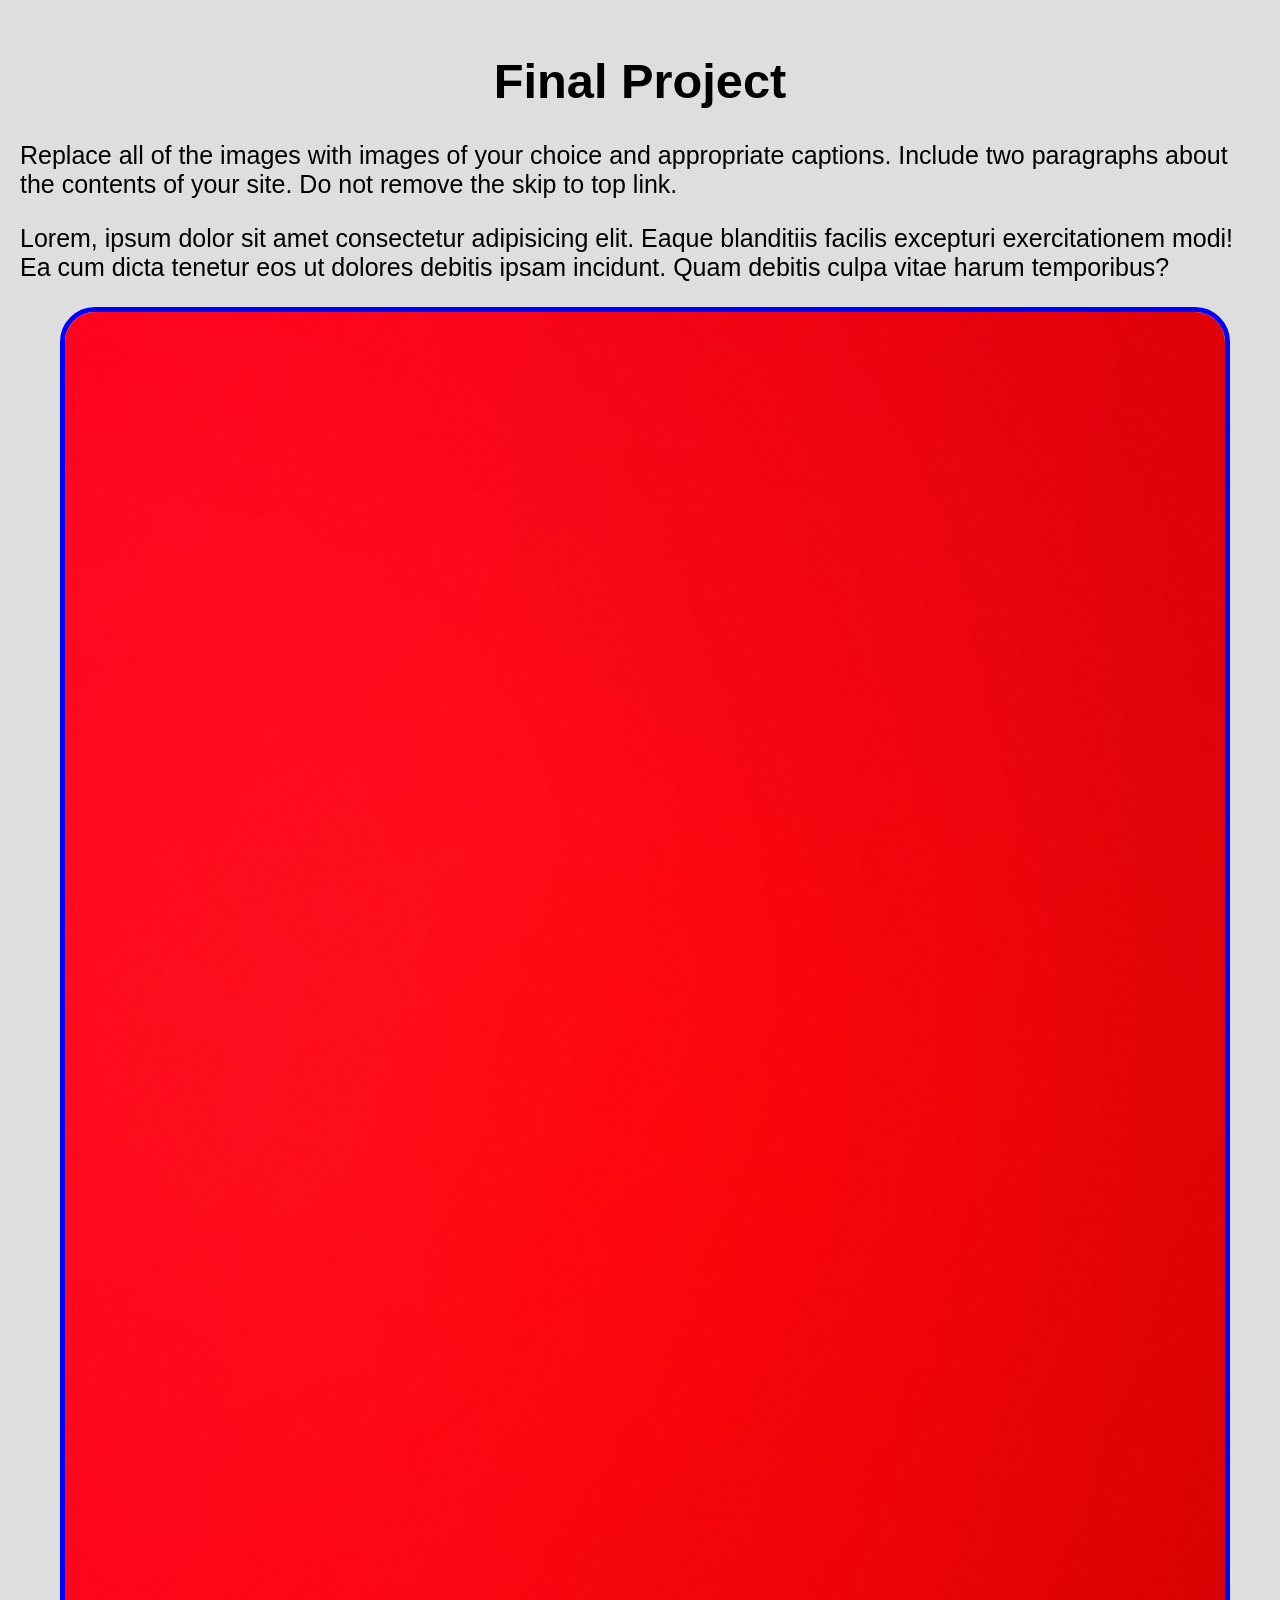
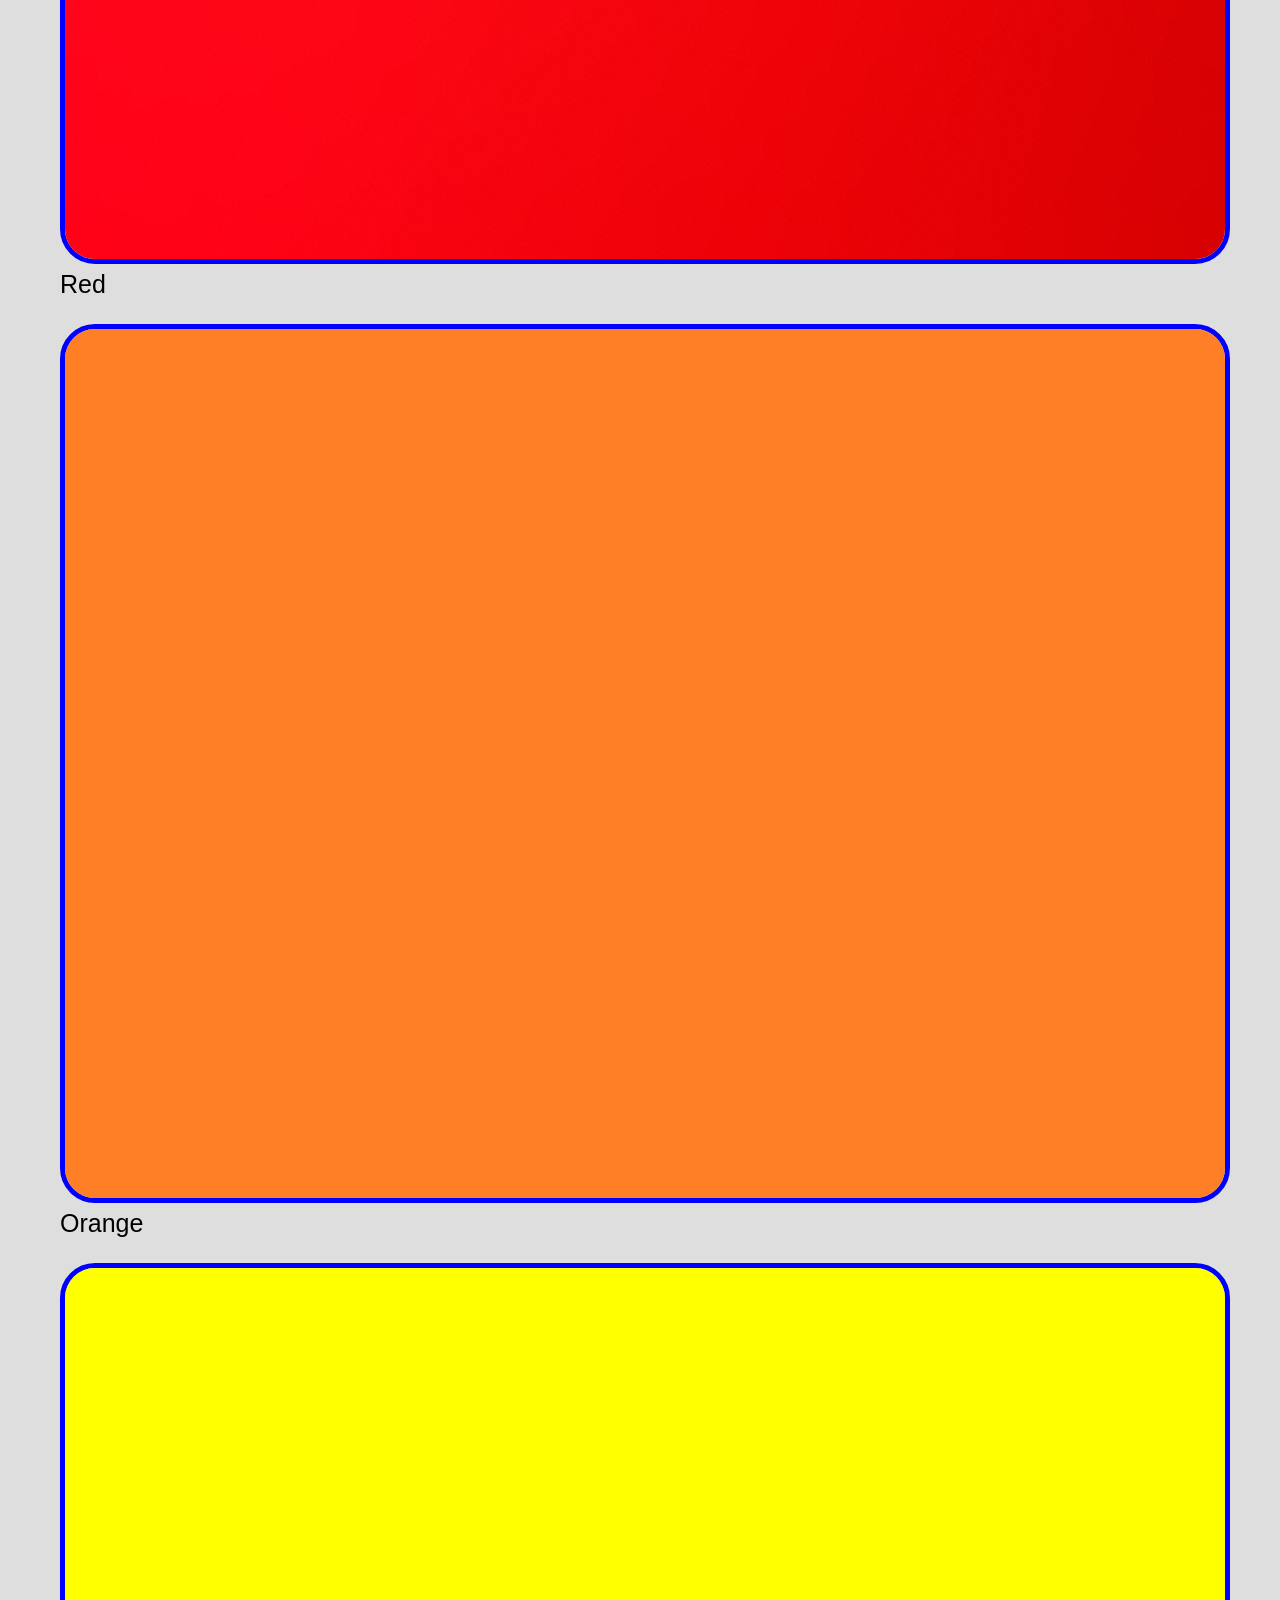
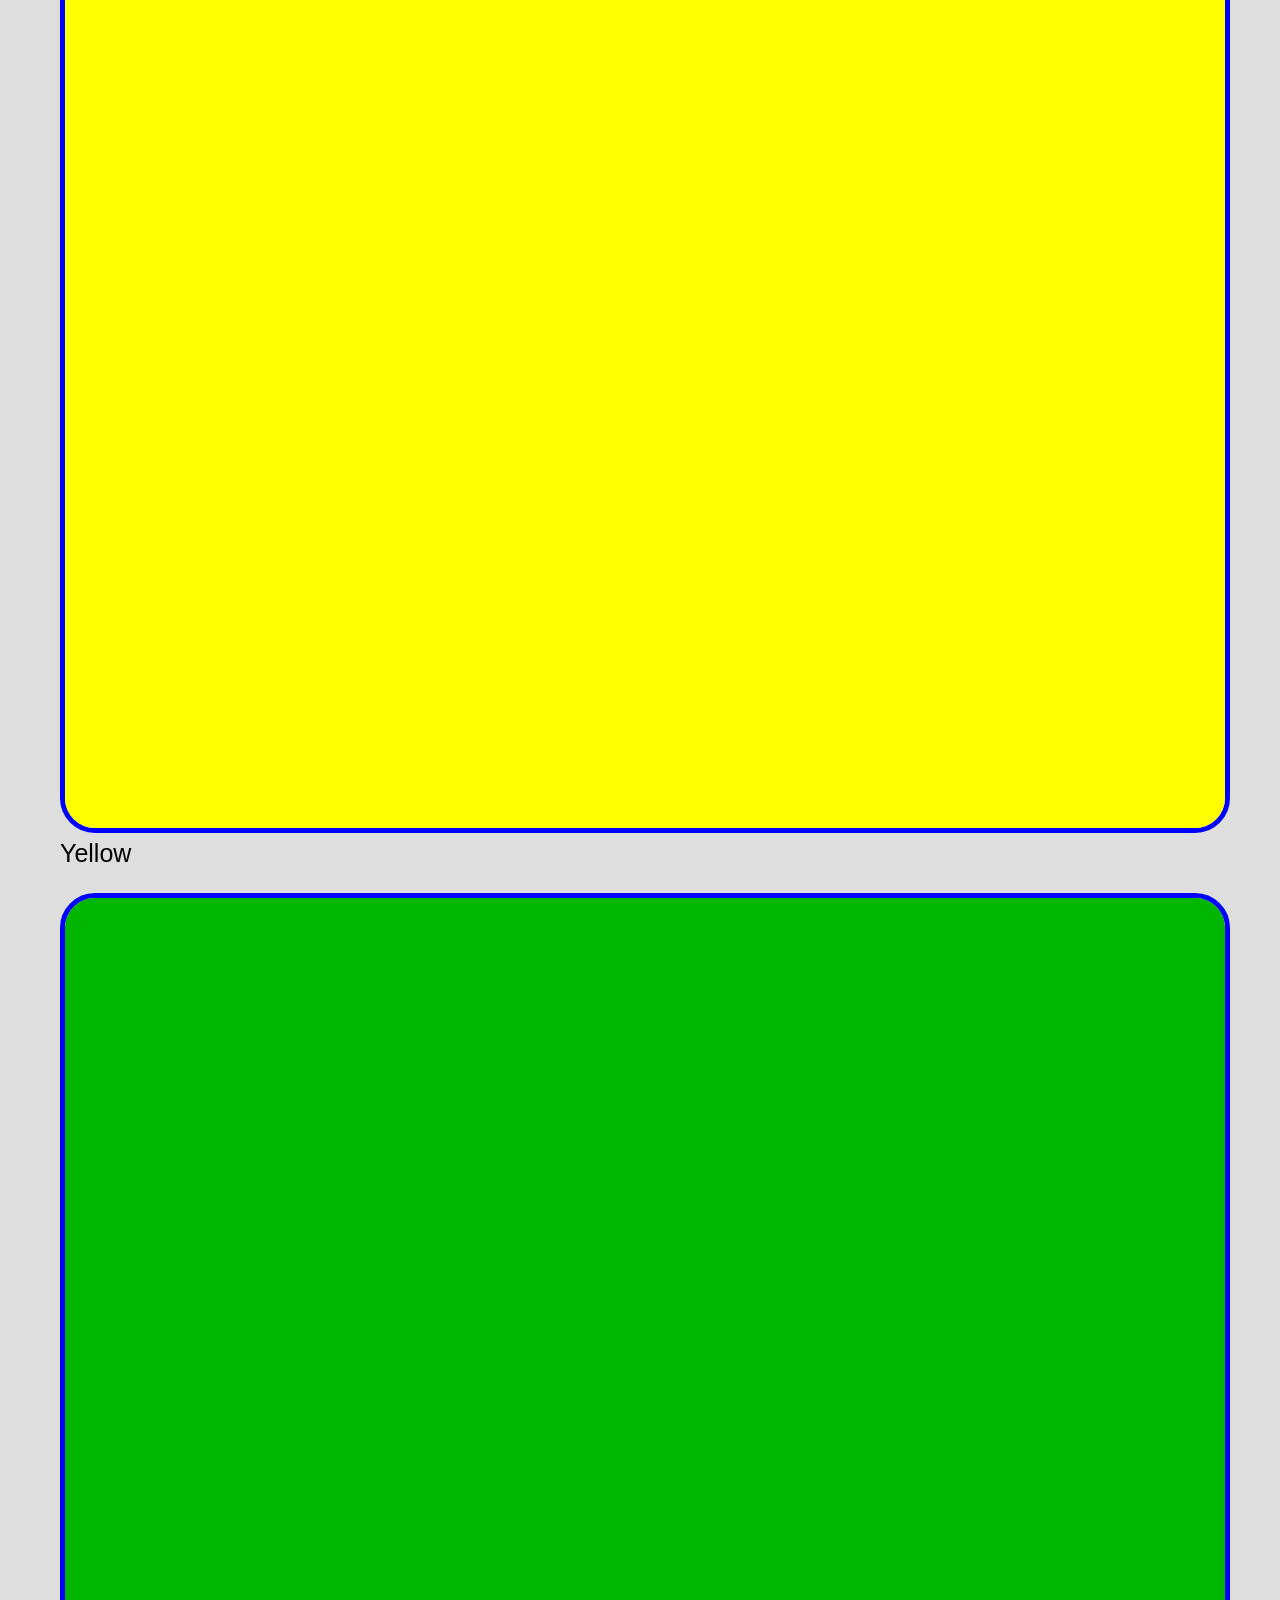
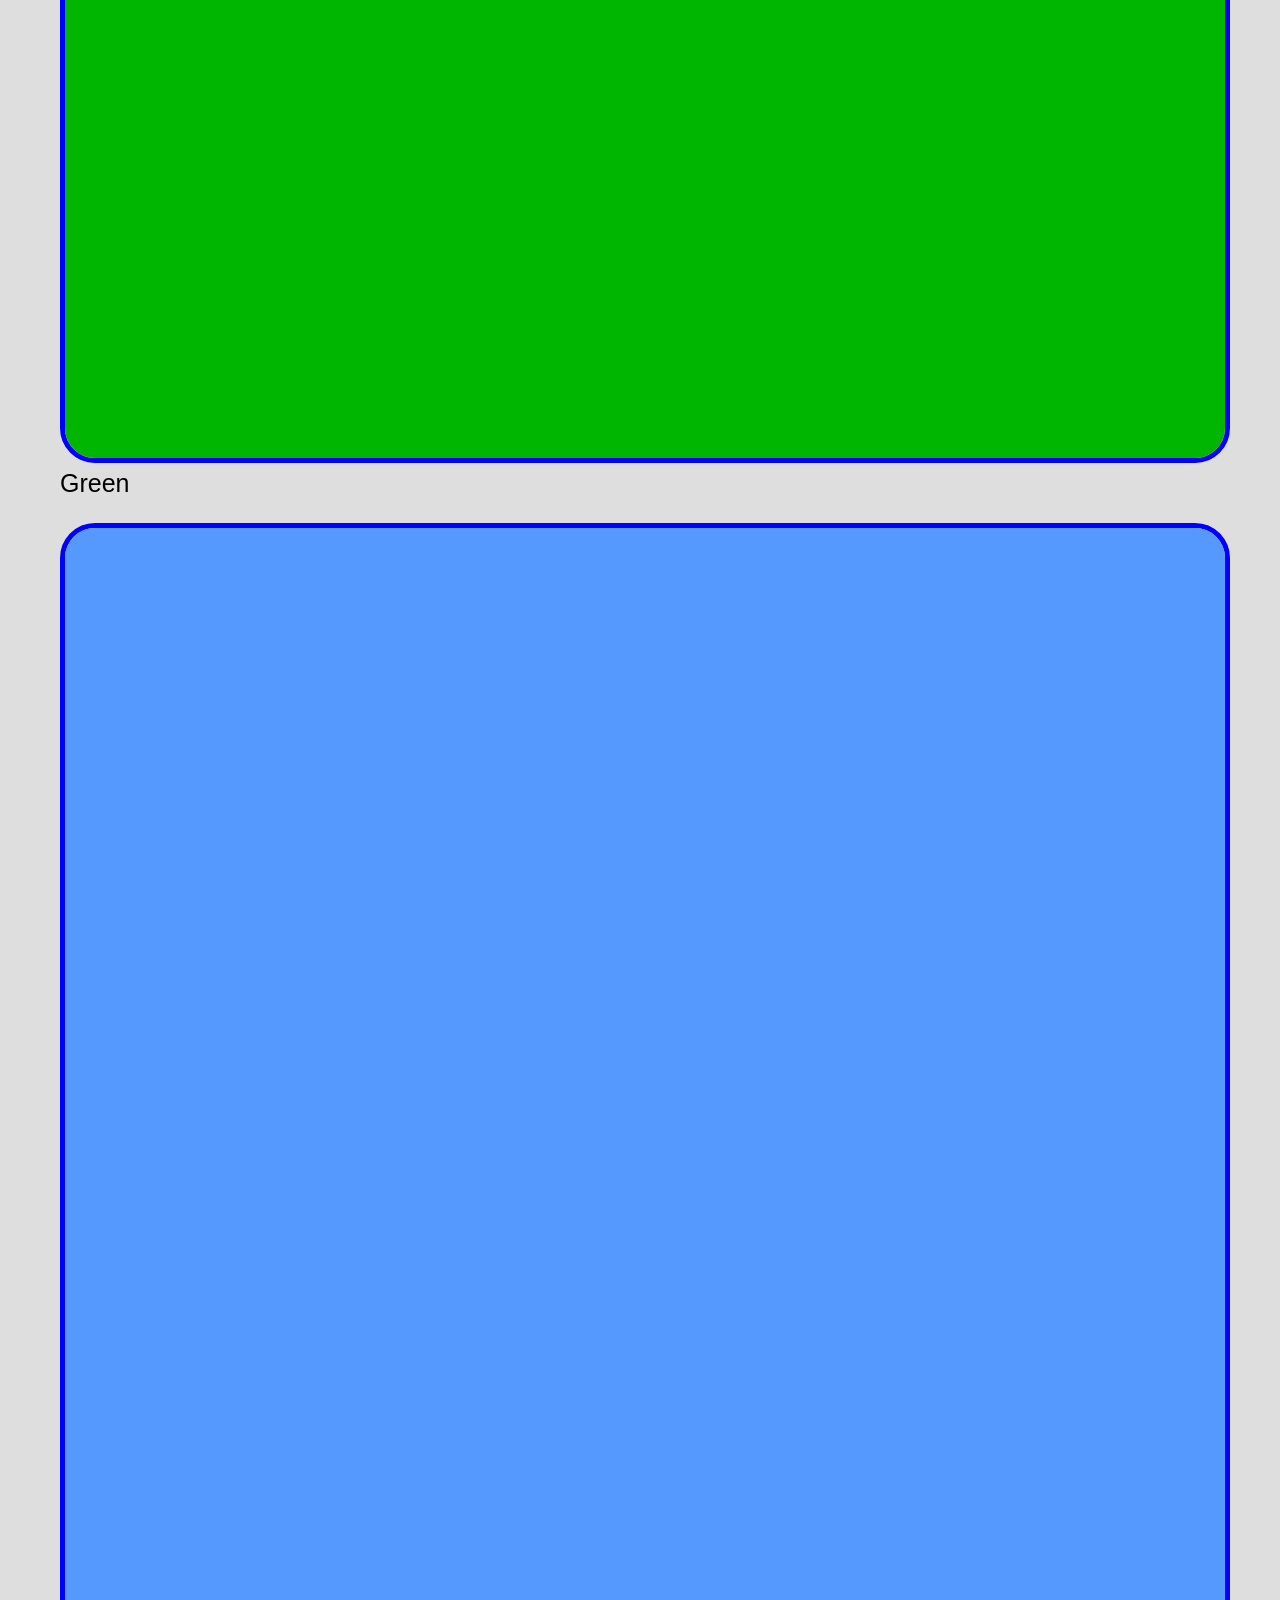
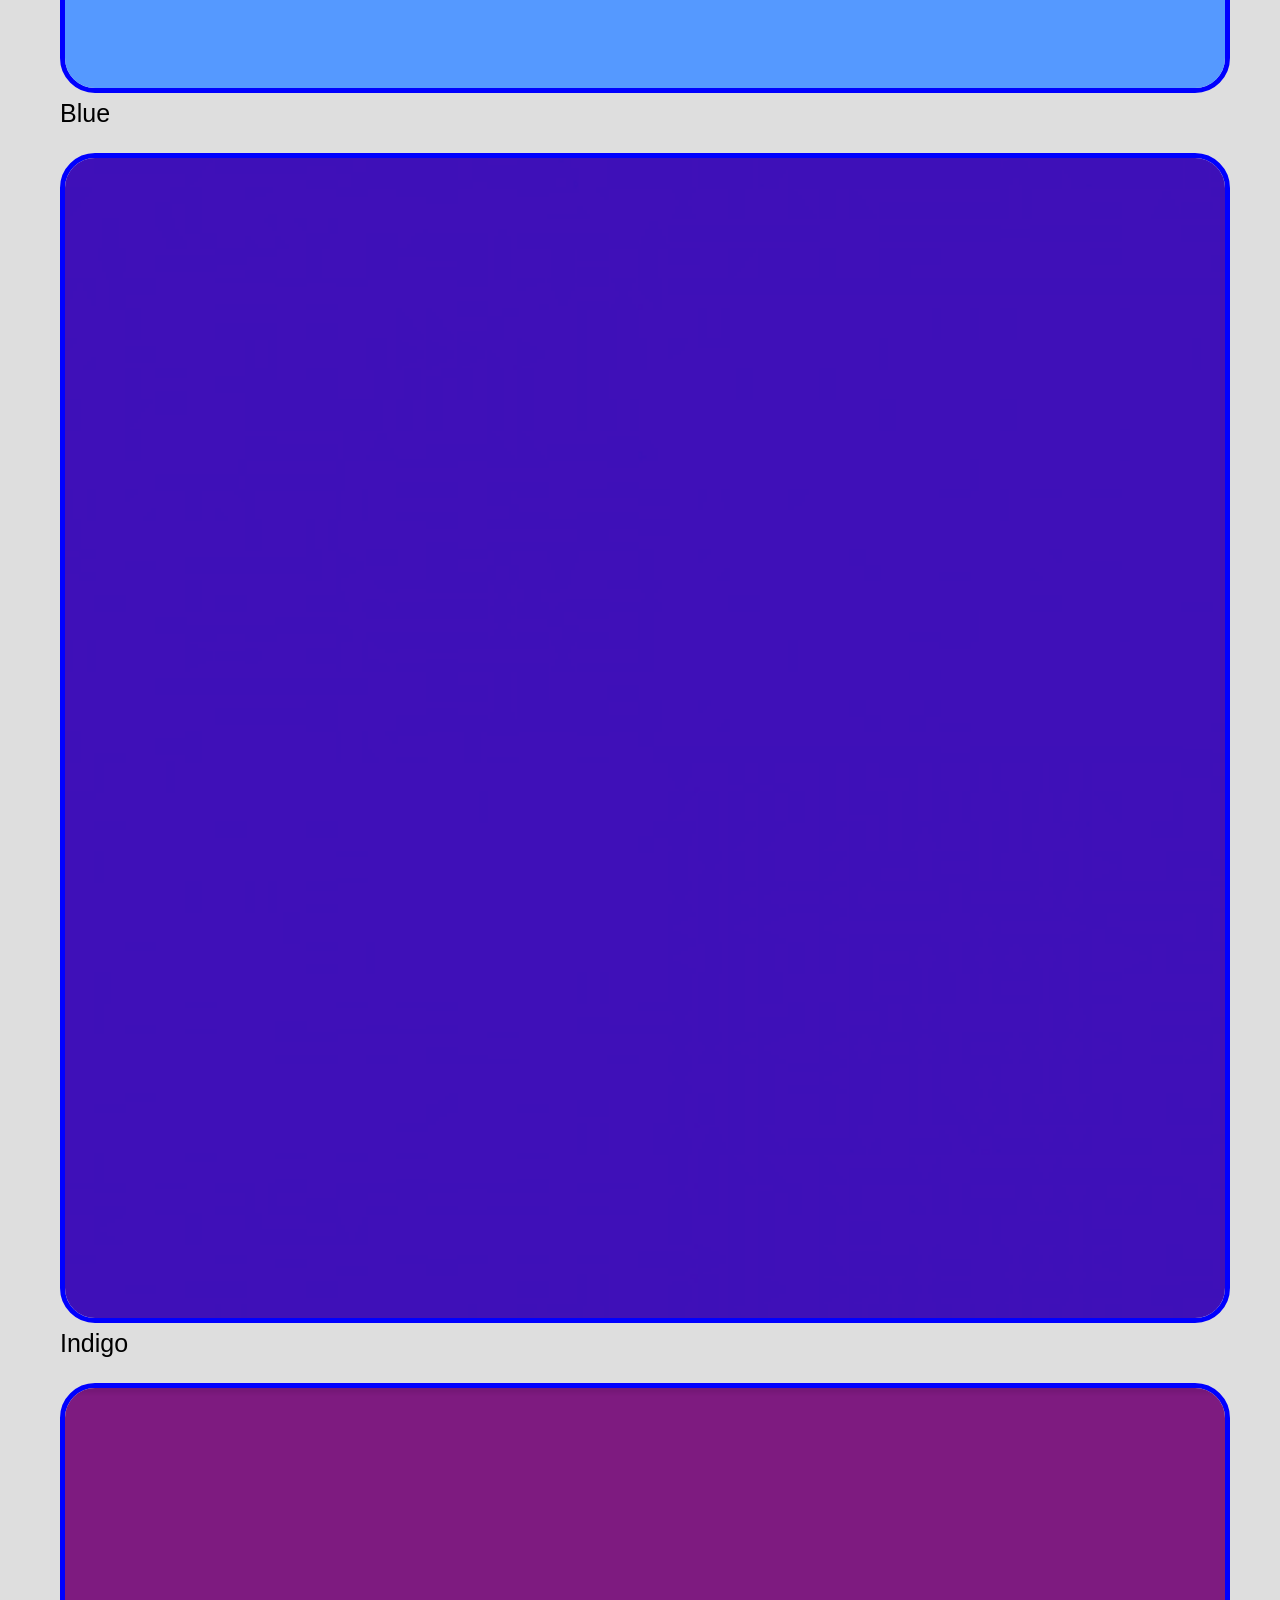
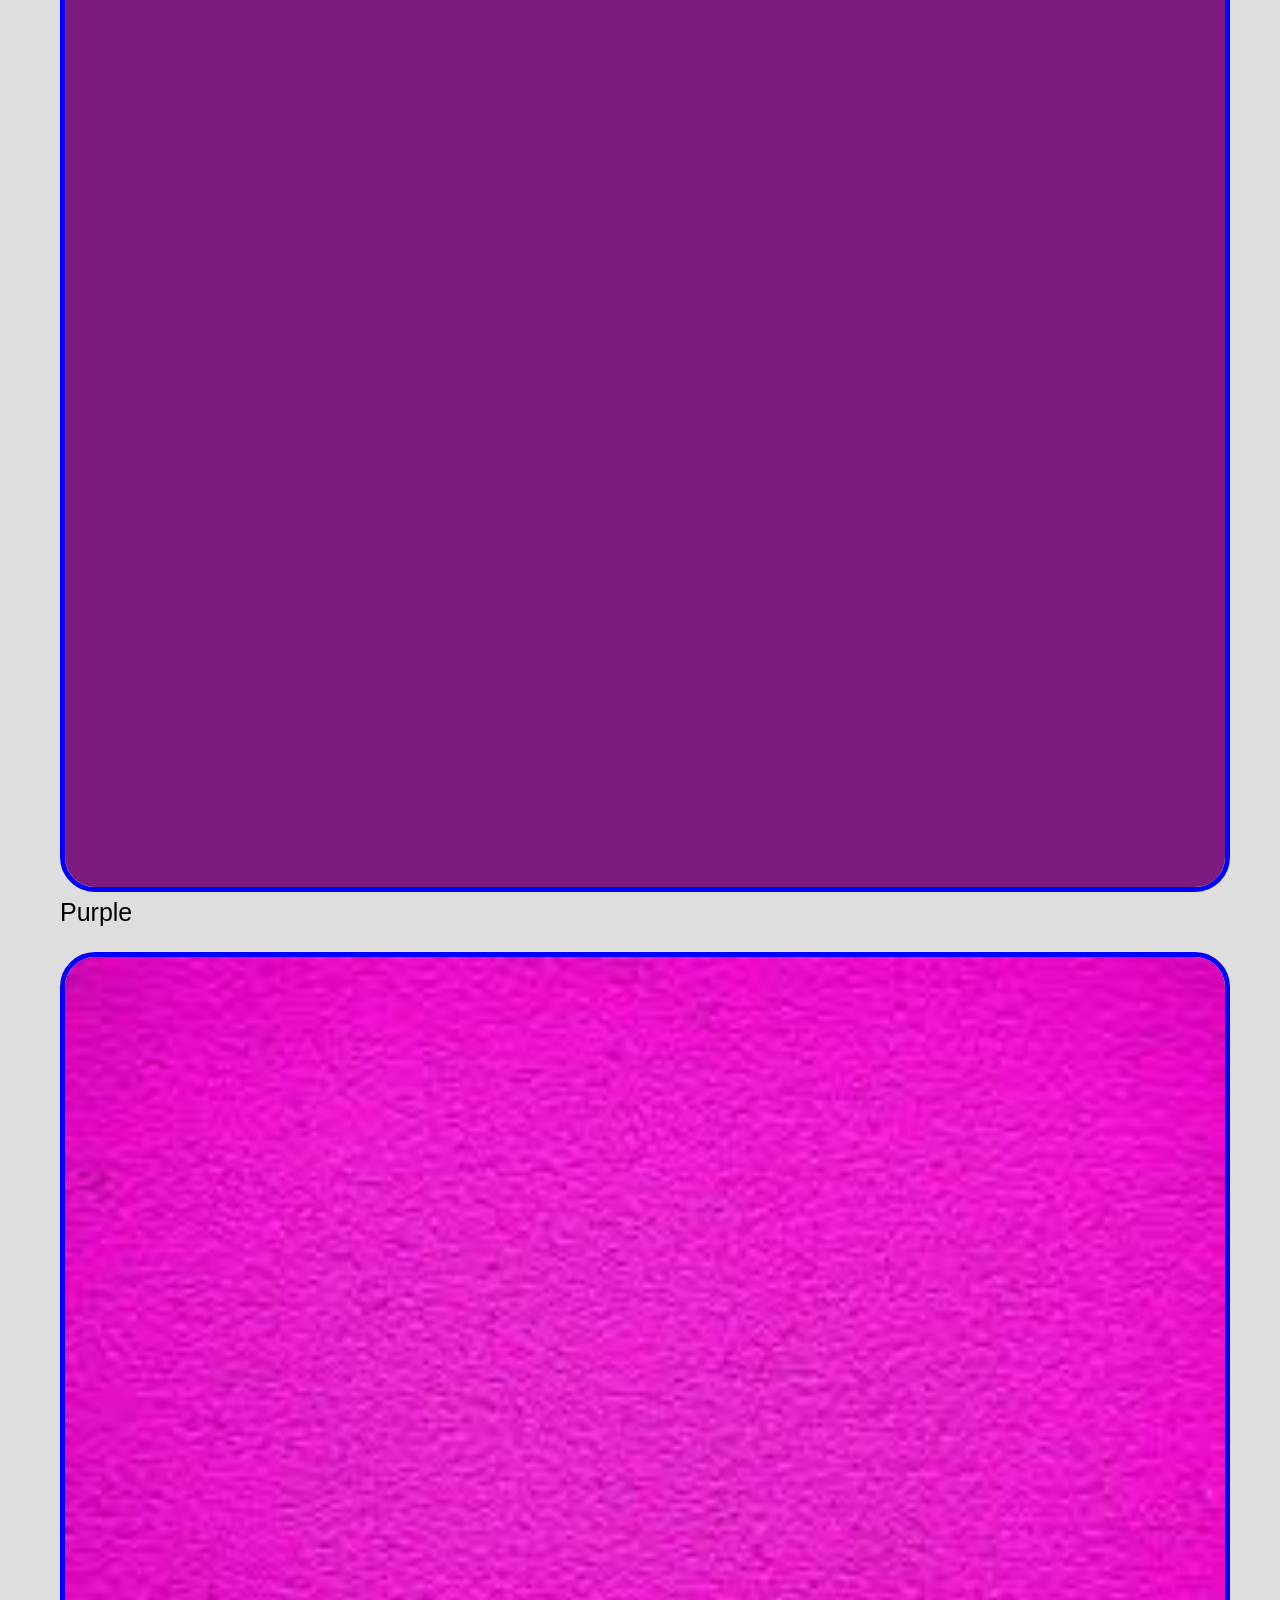
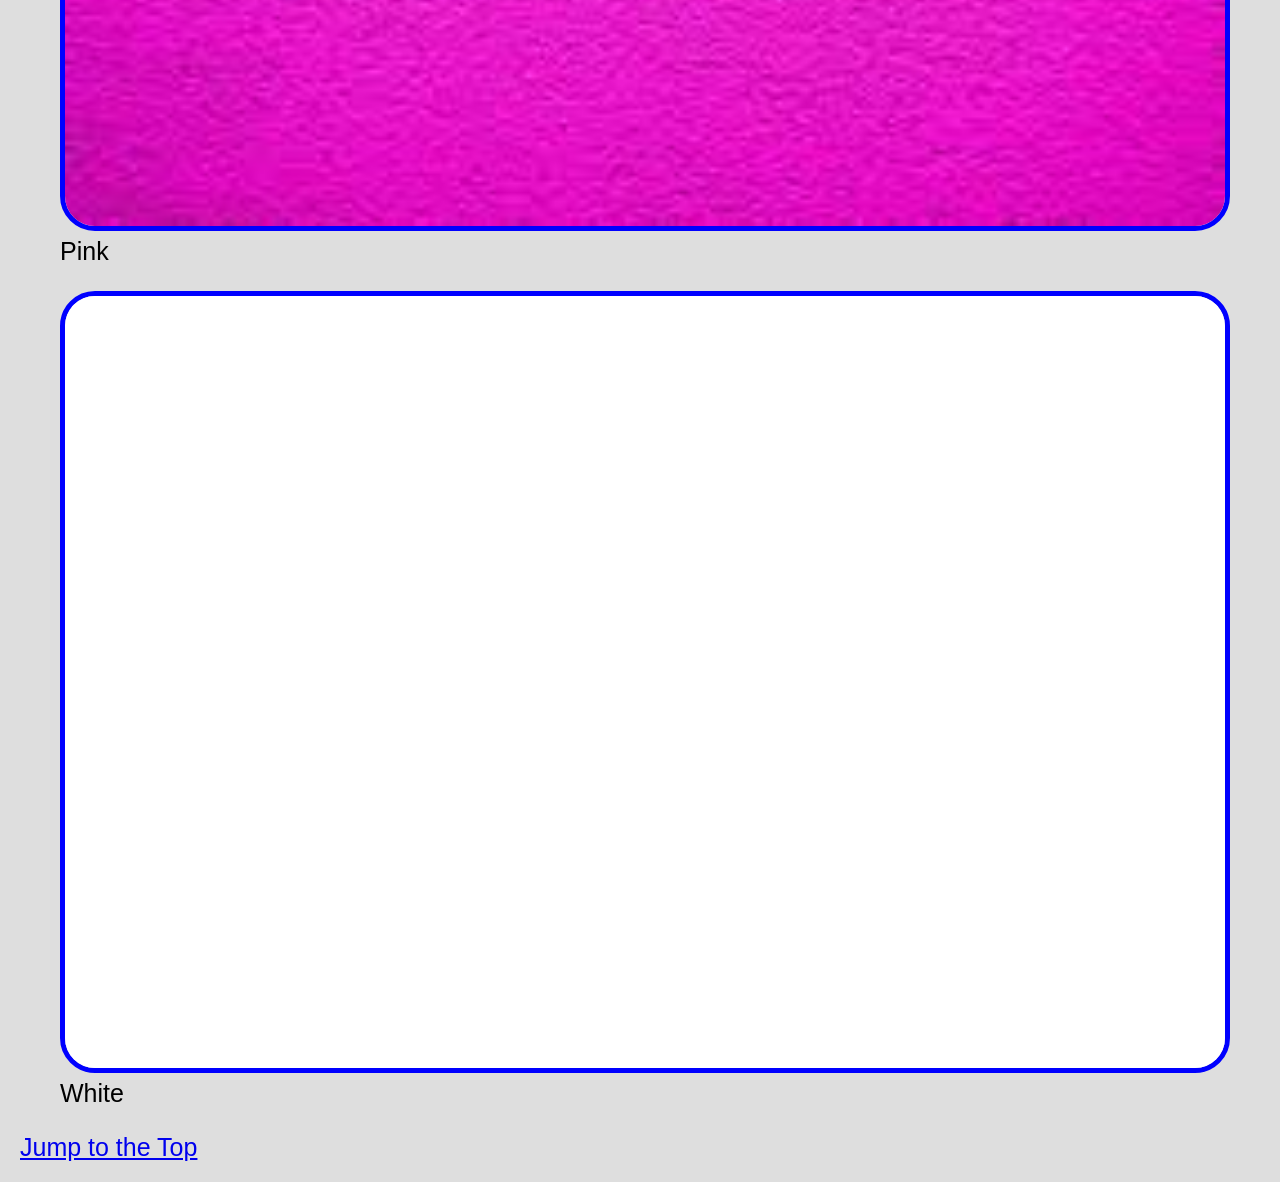
<file: index.html>
<!DOCTYPE html>
<html lang="en">

<head>
  <meta charset="UTF-8">
  <meta http-equiv="X-UA-Compatible" content="IE=edge">
  <meta name="viewport" content="width=device-width, initial-scale=1.0">
  <title>Final Project</title>
  <link rel="stylesheet" href="css/style.css">
</head>

<body>
  <header>
    <h1 id="top">Final Project</h1>
  </header>

  <main>
    <p>Replace all of the images with images of your choice and appropriate captions. Include two paragraphs about the contents of your site.  Do not remove the skip to top link.</p>

    <p>Lorem, ipsum dolor sit amet consectetur adipisicing elit. Eaque blanditiis facilis excepturi exercitationem modi! Ea cum dicta tenetur eos ut dolores debitis ipsam incidunt. Quam debitis culpa vitae harum temporibus?</p>
    
    <div class = "grid">
        <figure>
        <img src="images/Red.jpeg" alt="Red" width="200">
        <figcaption>Red</figcaption>
        </figure>
        <figure>
        <img src="images/Orange.png" alt="Orange" width="200">
        <figcaption>Orange</figcaption>
        </figure>
        <figure>
        <img src="images/Yellow.png" alt="Yellow" width="200">
        <figcaption>Yellow</figcaption>
        </figure>
        <figure>
        <img src="images/Green.png" alt="Green" width="200">
        <figcaption>Green</figcaption>
        </figure>
        <figure>
        <img src="images/Blue.png" alt="Blue" width="200">
        <figcaption>Blue</figcaption>
        </figure>
        <figure>
        <img src="images/Indigo.jpeg" alt="Indigo" width="200">
        <figcaption>Indigo</figcaption>
        </figure>
        <figure>
        <img src="images/Purple.png" alt="Purple" width="200">
        <figcaption>Purple</figcaption>
        </figure>
        <figure>
        <img src="images/Pink.jpeg" alt="Pink" width="200">
        <figcaption>Pink</figcaption>
        </figure>
        <figure>
        <img src="images/White.png" alt="White" width="200">
        <figcaption>White</figcaption>
        </figure>
    </div>
  </main>

  <footer>
    <a href="#top">Jump to the Top</a>
  </footer>
</body>

</html>
</file>
<file: css/style.css>
html{
    scroll-behavior: smooth;
}
body {
    background-color: #dedede;
    padding: 5px;
    margin: 15px;
    font-size: 25px;
    font-family:Arial, sans-serif;
}

h1 {
    text-align: center;
    font-family:Arial, sans-serif;
    font-size: 1.95em;
}

h2{
    text-align:center;
  }

li{
    margin-top: 20px;
}

img{
    border: 5px solid blue;
    border-radius: 35px;
    width: 100%;
  }

.label{
    text-align: center;
    font-family: 'Gill Sans', 'Gill Sans MT', Calibri, 'Trebuchet MS', sans-serif;
}
/* Media Query 1 */
@media screen and (max-width: 998px) {
    div {
        width: 45%;
    }
}

/* Media Query 2 */
@media screen and (max-width: 772px) {
    div {
        width: 35%;
    }
    div img {
        max-height: 30vh;
    }
}

/* Media Query 3 */
@media screen and (max-width: 600px) {
    div {
        width: 75%;
    }
}

/* Media Query 4 */
@media screen and (max-width: 480px) {
    div {
        width: 100%;
        margin: 5px auto;
    }
}
</file>
